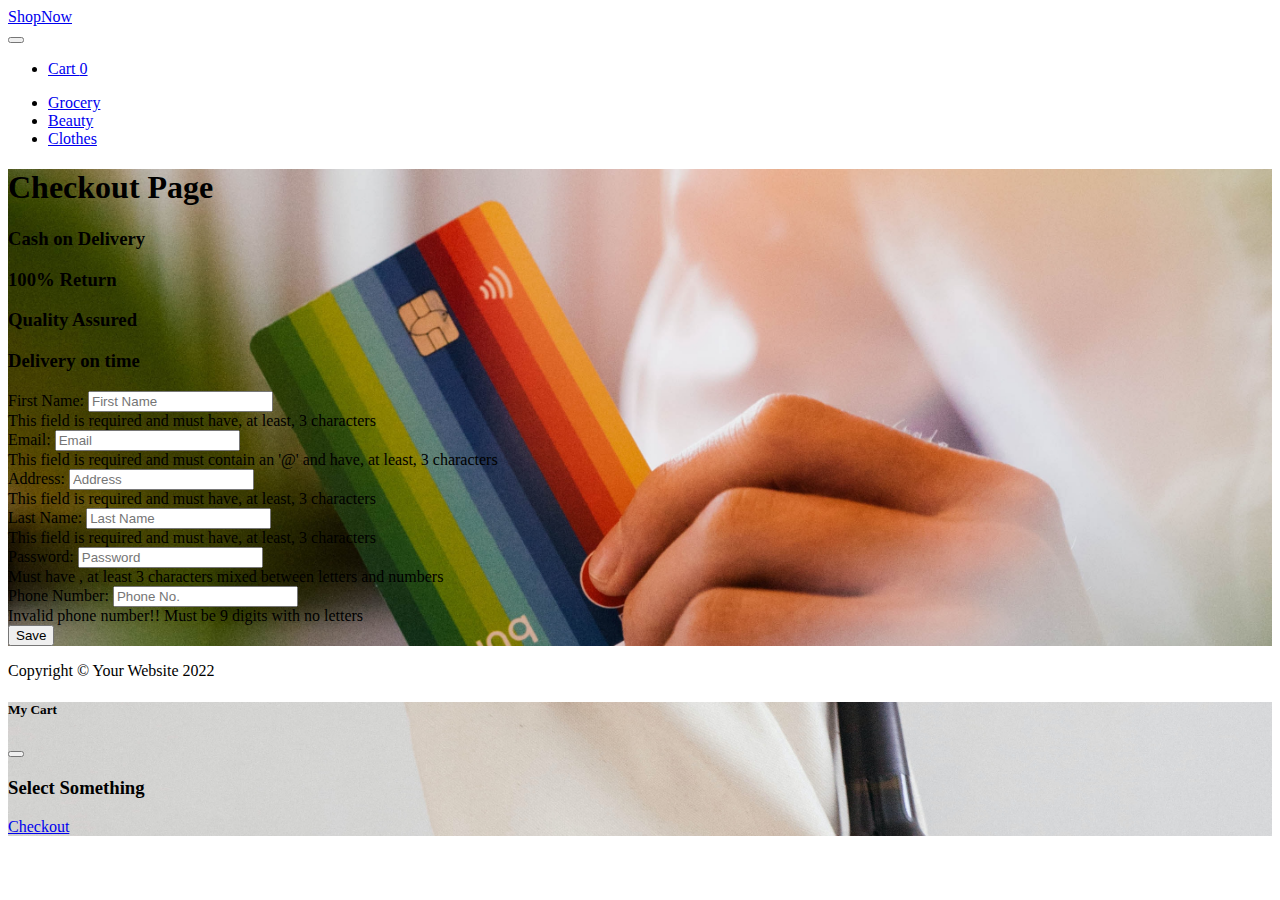
<file: checkout.html>
<!DOCTYPE html>
<html lang="en">
    <head>
        <meta charset="utf-8" />
        <meta name="viewport" content="width=device-width, initial-scale=1, shrink-to-fit=no" />
        <meta name="description" content="" />
        <meta name="author" content="" />
        <title>Checkout</title>
        <!-- Favicon-->
        <link rel="icon" type="image/x-icon" href="images/favicon.ico" />
		<link href="https://cdn.jsdelivr.net/npm/bootstrap@5.0.2/dist/css/bootstrap.min.css" rel="stylesheet" integrity="sha384-EVSTQN3/azprG1Anm3QDgpJLIm9Nao0Yz1ztcQTwFspd3yD65VohhpuuCOmLASjC" crossorigin="anonymous">
		<link rel="stylesheet" href="./css/css.css">
		
		<!-- Bootstrap icons-->
		<link rel="stylesheet" href="https://use.fontawesome.com/releases/v5.8.1/css/all.css"
    integrity="sha384-50oBUHEmvpQ+1lW4y57PTFmhCaXp0ML5d60M1M7uH2+nqUivzIebhndOJK28anvf" crossorigin="anonymous">
        <!-- Core theme CSS (includes Bootstrap)-->
    </head>
    <body>
        <!-- Navigation-->
		<nav class="navbar py-3 py-lg-0 navbar-light bg-light navbar-expand-lg" id="navbar-example2">
			 <div class="container d-flex">
				 <a class="navbar-brand" href="index.html">ShopNow</a>
				 <div class="d-flex flex-row order-lg-last align-items-center">
				 
					 <button type="button" class="navbar-toggler order-last collapsed" data-bs-toggle="collapse" data-bs-target="#navbar" aria-expanded="false" aria-controls="navbar">
						 <span class="navbar-toggler-icon"></span>
					 </button>
					 <ul class="navbar-nav me-3 me-lg-0 d-flex flex-row align-items-center">
						 <li class="dropdown search-dropdown nav-item py-lg-3">						 
							 <a href="javascript:void(0)" class="btn btn-outline-dark flex-center" type="button" data-bs-toggle="modal" data-bs-target="#cartModal" onclick="open_modal()" data-bs-auto-close="outside">
								<i class="fas fa-shopping-cart me-1"></i> Cart <span class="badge bg-dark text-white ms-1 rounded-pill" id="count_product">0</span>
							 </a>
						 </li>
					 </ul>
				 </div>

				 <div id="navbar" class="navbar-collapse collapse">

					 <ul class="navbar-nav me-auto mb-4 mb-lg-0 ms-lg-5">
						 <li class="nav-item">
						  <a class="nav-link" href="./index.html#grocery"><i class="fas fa-shopping-basket"></i> Grocery</a>
						</li>
						<li class="nav-item">
						  <a class="nav-link" href="./index.html#beauty"><i class="fas fa-heart"></i> Beauty</a>
						</li>
						<li class="nav-item">
						  <a class="nav-link" href="./index.html#clothes"><i class="fas fa-tshirt"></i> Clothes</a>
						</li>

					 </ul>
				 </div>
			 </div>
		 </nav>
		 <div class="container checkImage">
			<h1 class="text-center head m-4">Checkout Page</h1>

			<div class="row mr-0">
				<div class="col-sm-6">
					<h3 class="my-3 bord shadow text-center"><i class="fas fa-dollar-sign p-2"></i>Cash on Delivery</h3>
				</div>
				<div class="col-sm-6 ">
					<h3 class="my-3 bord shadow text-center"><i class="fas fa-arrows-alt-h p-2"></i>100% Return</h3>
				</div>
			</div>

			<div class="row mr-0">
				<div class="col-sm-6">
					<h3 class="my-3 bord shadow text-center"><i class="far fa-thumbs-up p-2"></i>Quality Assured</h3>
				</div>
				<div class="col-sm-6 ">
					<h3 class="my-3 bord shadow text-center"><i class="fas fa-stopwatch p-2"></i>Delivery on time</h3>
				</div>
			</div>
			<form class="form">
				<div class="row bord p-5 shadow m-5">
					<div class="col-sm-6">
						<div class="mt-3">
						    <label for="fName" class="form-label">First Name:</label>
							<input id="fName" class="form-control ml-3" type="text" placeholder="First Name"/>
							<div id="errorName" class="invalid-feedback">This field is required and must have, at least, 3 characters</div>
						</div>
						<div class="mt-3 ">
							<label for="fEmail" class="form-label">Email:</label>
							<input id="fEmail" class="form-control ml-3" type="email" placeholder="Email" minlength="3"/>
							<div id="errorEmail" class="invalid-feedback">This field is required and must contain an '@' and have, at least, 3 characters</div>
						</div>
						<div class="mt-3 ">
							<label for="fAddress" class="form-label">Address:</label>
							<input id="fAddress" class="form-control" type="text" placeholder="Address" minlength="3"/>
							<div id="errorAddress" class="invalid-feedback">This field is required and must have, at least, 3 characters</div>
						</div>
					</div>
					<div class="col-sm-6">
						<div class="mt-3">
							<label for="fLastN" class="form-label">Last Name:</label>
							<input id="fLastN" class="form-control" type="text" placeholder="Last Name" minlength="3"/>
							<div id="errorLastN" class="invalid-feedback">This field is required and must have, at least, 3 characters</div>
						</div>
						<div class="mt-3">
							<label for="fPassword" class="form-label">Password:</label>
							<input id="fPassword" class="form-control" title="(4-8 characters)" type="password" minlength="4" maxlength="8" placeholder="Password"/>
							<div id="errorPassword" class="invalid-feedback">Must have , at least  3 characters mixed between letters and numbers</div>
						</div>
						<div class="mt-3">
							<label for="fPhone" class="form-label">Phone Number:</label>
							<input id="fPhone" class="form-control" type="number" placeholder="Phone No."/>
							<div id="errorPhone" class="invalid-feedback">Invalid phone number!! Must be 9 digits with no letters</div>
						</div>
					</div>
					<div class="col-12 mt-4 final">
						<button type="submit" id="btn" class="p-2 px-4 btn btn-primary shadow-lg" onclick="validate()">
							<i class="fas fa-cart-arrow-down p-2"></i>Save
						</button>
						
					</div>
				</div>
			</form>

		</div>
       
	   
        <!-- Footer-->
        <footer class="py-3 bg-dark">
            <div class="container"><p class="m-0 text-center text-white">Copyright &copy; Your Website 2022</p></div>
        </footer>
		
		<div class="modal fade" id="cartModal" tabindex="-1" aria-labelledby="exampleModalLabel" aria-hidden="true">
		  <div class="modal-dialog">
			<div class="modal-content">
			  <div class="modal-header">
				<h5 class="modal-title" id="exampleModalLabel"><i class="fas fa-cart-arrow-down"></i> My Cart</h5>
				<button type="button" class="btn-close" data-bs-dismiss="modal" aria-label="Close"></button>
			  </div>
			  <div class="modal-body">
				<div>
				  <ul class="list">

				  </ul>
				  <div>
					<h3 class="text-center bill px-5">Select Something</h3>
				  </div>
				  <div class="text-center"> 
					<a href="checkout.html" class="btn btn-primary m-3">Checkout</a>
				  </div>
				</div>
			  </div>
			</div>
		  </div>
		</div>
	
        <!-- Bootstrap core JS-->
        <script src="https://cdn.jsdelivr.net/npm/bootstrap@5.0.2/dist/js/bootstrap.bundle.min.js" integrity="sha384-MrcW6ZMFYlzcLA8Nl+NtUVF0sA7MsXsP1UyJoMp4YLEuNSfAP+JcXn/tWtIaxVXM" crossorigin="anonymous"></script>

        <!-- Core theme JS-->
        <script src="js/shop.js"></script>
		<script src="js/checkout.js"></script>
    </body>
</html>
</file>
<file: css/css.css>
.imgMain{
    background-image: url(../images/main.jpg);
    background-repeat: no-repeat;
   background-position:center;
   background-size:cover;
  }
  .storeName{
    font-size:4em;
    color: #80a165;
    opacity: 1;
      
  }
.storeName span{
    opacity: 0.5;
}

#grocery{
    background-color: rgb(143, 231, 231);
}
#beauty{
    background-color:rgb(233, 211, 183);
}
#clothes{
    background-color: rgb(113, 128, 160);
}
.checkImage{
    background-image: url(../images/credit.jpg);
    background-repeat: no-repeat;
   background-position:center;
   background-size:cover;
    
}

.imgModal{
    background-image: url(../images/cart.jpg);
    background-repeat: no-repeat;
   background-position:center;
   background-size:cover;
  }

  .classCart {
      position: sticky;
      top:0;
      z-index: 1;
    }

.categoryClass{
    position:relative;
    top: 30px;
}

.textDecoration{
    font-size: 1em;
}
.productFormat{
    font-family:'Times New Roman', Times, serif;
    font-size: 2em;
    font-style: italic;
    color:green;
    text-align: left;
  
}
.totalPrice{
    font-family:'Times New Roman', Times, serif;
    font-size: 2em;
    font-style: italic;
    color:green;
    

}

.detailsFormat{  
    text-align: left;
}
.modal-content{
    background-image: url(../images/bag.jpg);
    background-image: linear-gradient(1);
    background-repeat: no-repeat;
   background-position:center;
   background-size:cover;


}
</file>
